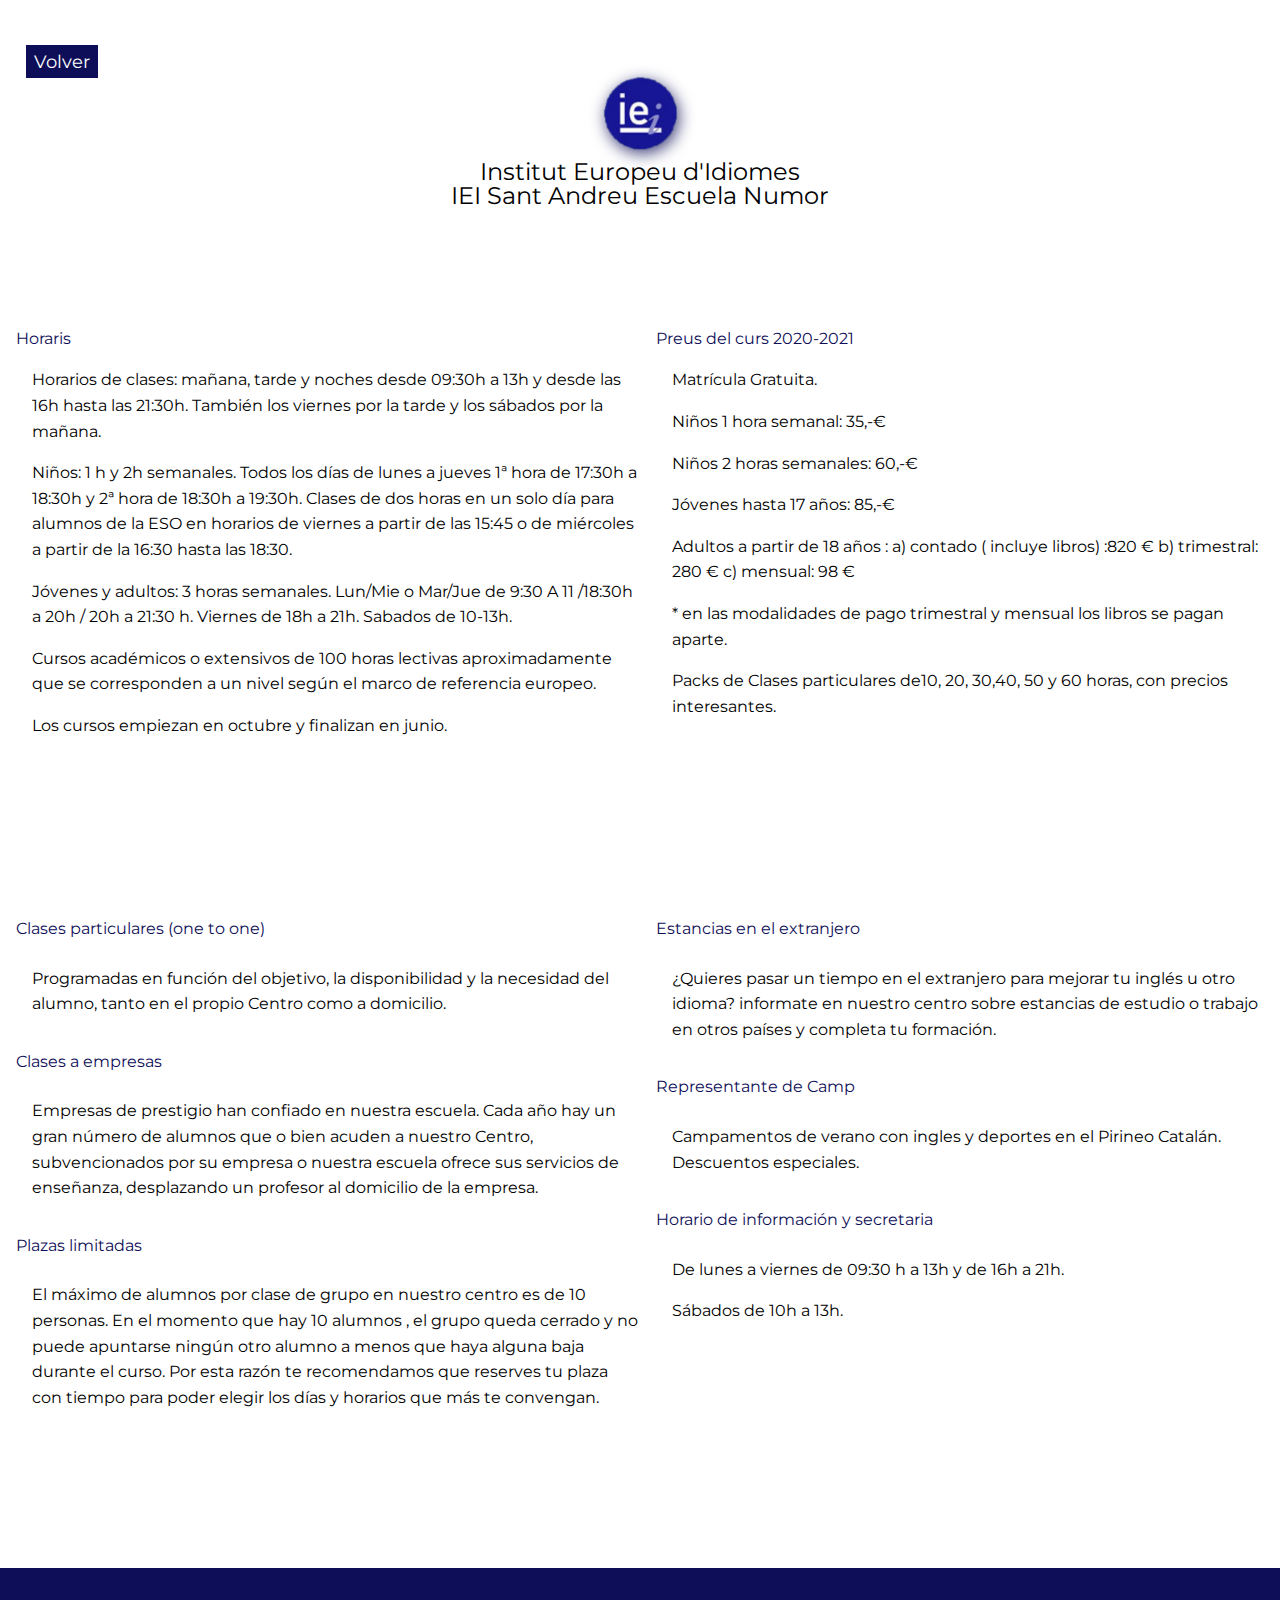
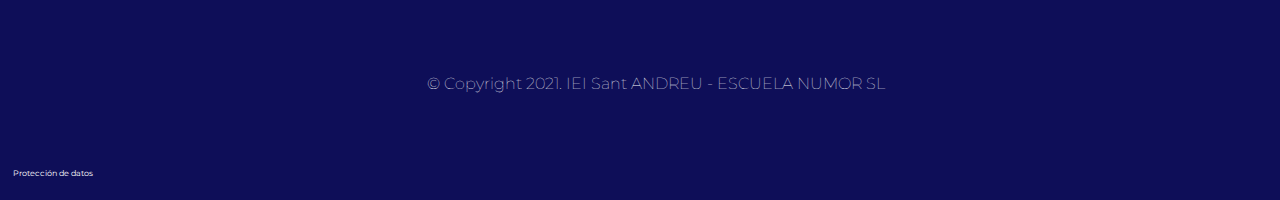
<file: indexes/index-2.html>
<!DOCTYPE html>
<html lang="en">

<head>
    <meta charset="UTF-8">
    <meta name="viewport" content="width=device-width, initial-scale=1.0">
    <meta http-equiv="X-UA-Compatible" content="ie=edge">
    <link rel="stylesheet" href="../theme/Master.css">
    <link rel="stylesheet" href="../theme/horariosyprecios.css">
    <title>Institut Europeu d'Idiomes</title>
</head>

<body>
    <div class="container-horarios">
        <div class="container-1">
        <div class="showcase-escuela">
            <div class="logo">
                <img src="../imagenes/logoveamos.png" alt="logo-escuela">
            </div>
            <div class="nombre">
                <h1>Institut Europeu d'Idiomes</h1>
                <h1>IEI Sant Andreu Escuela Numor</h1>
            </div>
            <a class="btn-regresar" href="../index.html">Volver</a>
        </div>
        <div class="horarios-precios">
            <div class="info-horarios">
                <h3 class="institut-subtitulo">Horaris</h3>
                <div class="institut-texto">
                    <p>Horarios de clases: mañana, tarde y noches desde 09:30h a 13h y desde las 16h hasta las 21:30h. También los viernes por la tarde y los sábados por la mañana.</p>

                    <p>Niños: 1 h y 2h semanales. Todos los días de lunes  a jueves 1ª hora de 17:30h a 18:30h y 2ª hora de 18:30h a 19:30h. Clases de dos horas en un solo día para alumnos de la ESO en horarios de viernes a partir de las 15:45 o de miércoles a partir de la 16:30 hasta las 18:30.</p>

                    <p>Jóvenes y adultos: 3 horas semanales. Lun/Mie o Mar/Jue de 9:30 A 11 /18:30h a 20h / 20h a 21:30 h. Viernes de 18h a 21h. Sabados de 10-13h.</p>

                    <p>Cursos académicos o extensivos de 100 horas lectivas aproximadamente que se corresponden a un nivel según el marco de referencia europeo.</p>

                    <p>Los  cursos empiezan en octubre y finalizan en junio.</p>
                </div>
            </div>
            <div class="info-precios">
                <h3 class="institut-subtitulo">Preus del curs 2020-2021</h3>
                <div class="institut-texto">
                    <p>Matrícula Gratuita.</p>

                    <p>Niños 1 hora semanal: 35,-€</p>

                    <p>Niños 2 horas semanales: 60,-€</p>

                    <p>Jóvenes hasta 17 años: 85,-€</p>

                    <p>Adultos a partir de 18 años :
                        a) contado ( incluye libros) :820 €            
                        b) trimestral: 280 €            
                        c) mensual: 98 €
                    </p>

                    <p>* en las modalidades de pago trimestral y mensual los libros se pagan aparte.</p>

                    <p>Packs de Clases particulares de10, 20, 30,40, 50 y 60 horas, con precios interesantes.</p>
                </div>
            </div>
        </div>
        </div>
        <div class="container-2">
                <div class="info-clases">
                    <h3 class="institut-subtitulo">Clases particulares (one to one)</h3>
                    <div class="institut-texto">
                        <p>Programadas en función del objetivo, la disponibilidad y la necesidad del alumno, tanto en el propio Centro como a domicilio.</p>
                    </div>
                    <h3 class="institut-subtitulo">Clases a empresas</h3>
                    <div class="institut-texto">
                        <p>Empresas de prestigio  han confiado en nuestra escuela. Cada año hay un gran número de alumnos que o bien acuden a nuestro Centro, subvencionados por su empresa o  nuestra escuela ofrece sus servicios de enseñanza, desplazando un profesor al domicilio de la empresa.</p>
                    </div>
                    <h3 class="institut-subtitulo">Plazas limitadas</h3>
                    <div class="institut-texto">
                        <p>El máximo de alumnos por clase de grupo  en nuestro centro es de 10 personas.  En el momento que hay 10 alumnos , el grupo queda cerrado y no puede apuntarse ningún otro alumno a menos que haya alguna baja durante el curso. Por esta razón te recomendamos que reserves tu plaza con tiempo para poder elegir los días y horarios que más te convengan.</p>
                    </div>
                </div>
                <div class="info-camp">
                    <h3 class="institut-subtitulo">Estancias en el extranjero</h3>
                    <div class="institut-texto">
                        <p>¿Quieres pasar un tiempo en el extranjero para mejorar tu inglés u otro idioma? informate en nuestro centro sobre estancias de estudio o trabajo en otros países y completa tu formación.</p>
                    </div>
                    <h3 class="institut-subtitulo">Representante de Camp</h3>
                    <div class="institut-texto">
                        <p>Campamentos de verano con ingles y deportes en el Pirineo Catalán. Descuentos especiales.</p>
                    </div>
                    <h3 class="institut-subtitulo">Horario de información y secretaria</h3>
                    <div class="institut-texto">
                        <p>De lunes a viernes de 09:30 h a 13h y de 16h a 21h.</p>
                        <p>Sábados de 10h a 13h.</p>
                    </div>
                </div>
                <div class="footer">
                    <a href="/indexes/lopd.html">Protección de datos</a>
                    <h6>© Copyright 2021. IEI Sant ANDREU - ESCUELA NUMOR SL</h6>
                </div>
        </div>
        
    </div>
</body>


</html>
</file>
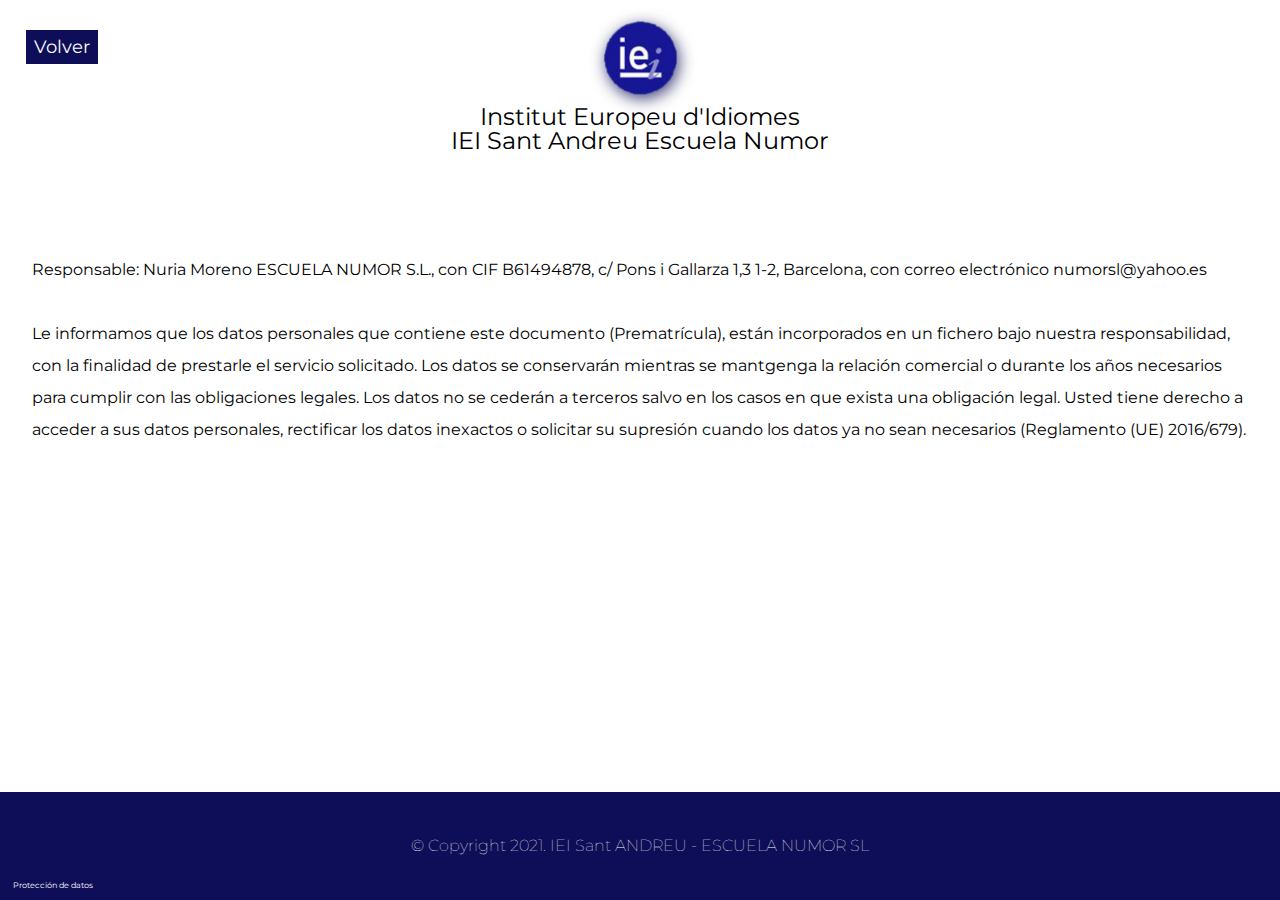
<file: indexes/lopd.html>
<!DOCTYPE html>
<html lang="en">

<head>
    <meta charset="UTF-8">
    <meta name="viewport" content="width=device-width, initial-scale=1.0">
    <meta http-equiv="X-UA-Compatible" content="ie=edge">
    <link rel="stylesheet" href="../theme/Master.css">
    <link rel="stylesheet" href="../theme/privacidad.css">
    <title>Institut Europeu d'Idiomes</title>
</head>

<body>
    <div class="container-privacidad">
        <div class="showcase-escuela">
            <div class="logo">
                <img src="../imagenes/logoveamos.png" alt="logo-escuela">
            </div>
            <div class="nombre">
                <h1>Institut Europeu d'Idiomes</h1>
                <h1>IEI Sant Andreu Escuela Numor</h1>
            </div>
            <a class="btn-regresar" href="../index.html">Volver</a>
        </div>
        <div class="proteccion-datos">
            <p> Responsable: Nuria Moreno ESCUELA NUMOR S.L., con CIF B61494878, c/ Pons i Gallarza 1,3 1-2, Barcelona, con correo electrónico numorsl@yahoo.es</p>
            <p>Le informamos que los datos personales que contiene este documento (Prematrícula), están incorporados en un fichero bajo nuestra responsabilidad, con la finalidad de prestarle el servicio solicitado. Los datos se conservarán mientras se mantgenga
                la relación comercial o durante los años necesarios para cumplir con las obligaciones legales. Los datos no se cederán a terceros salvo en los casos en que exista una obligación legal. Usted tiene derecho a acceder a sus datos personales,
                rectificar los datos inexactos o solicitar su supresión cuando los datos ya no sean necesarios (Reglamento (UE) 2016/679).</p>
        </div>
        <div class="footer">
            <a href="/indexes/lopd.html">Protección de datos</a>
            <h6>© Copyright 2021. IEI Sant ANDREU - ESCUELA NUMOR SL</h6>
        </div>
    </div>
</body>


</html>
</file>
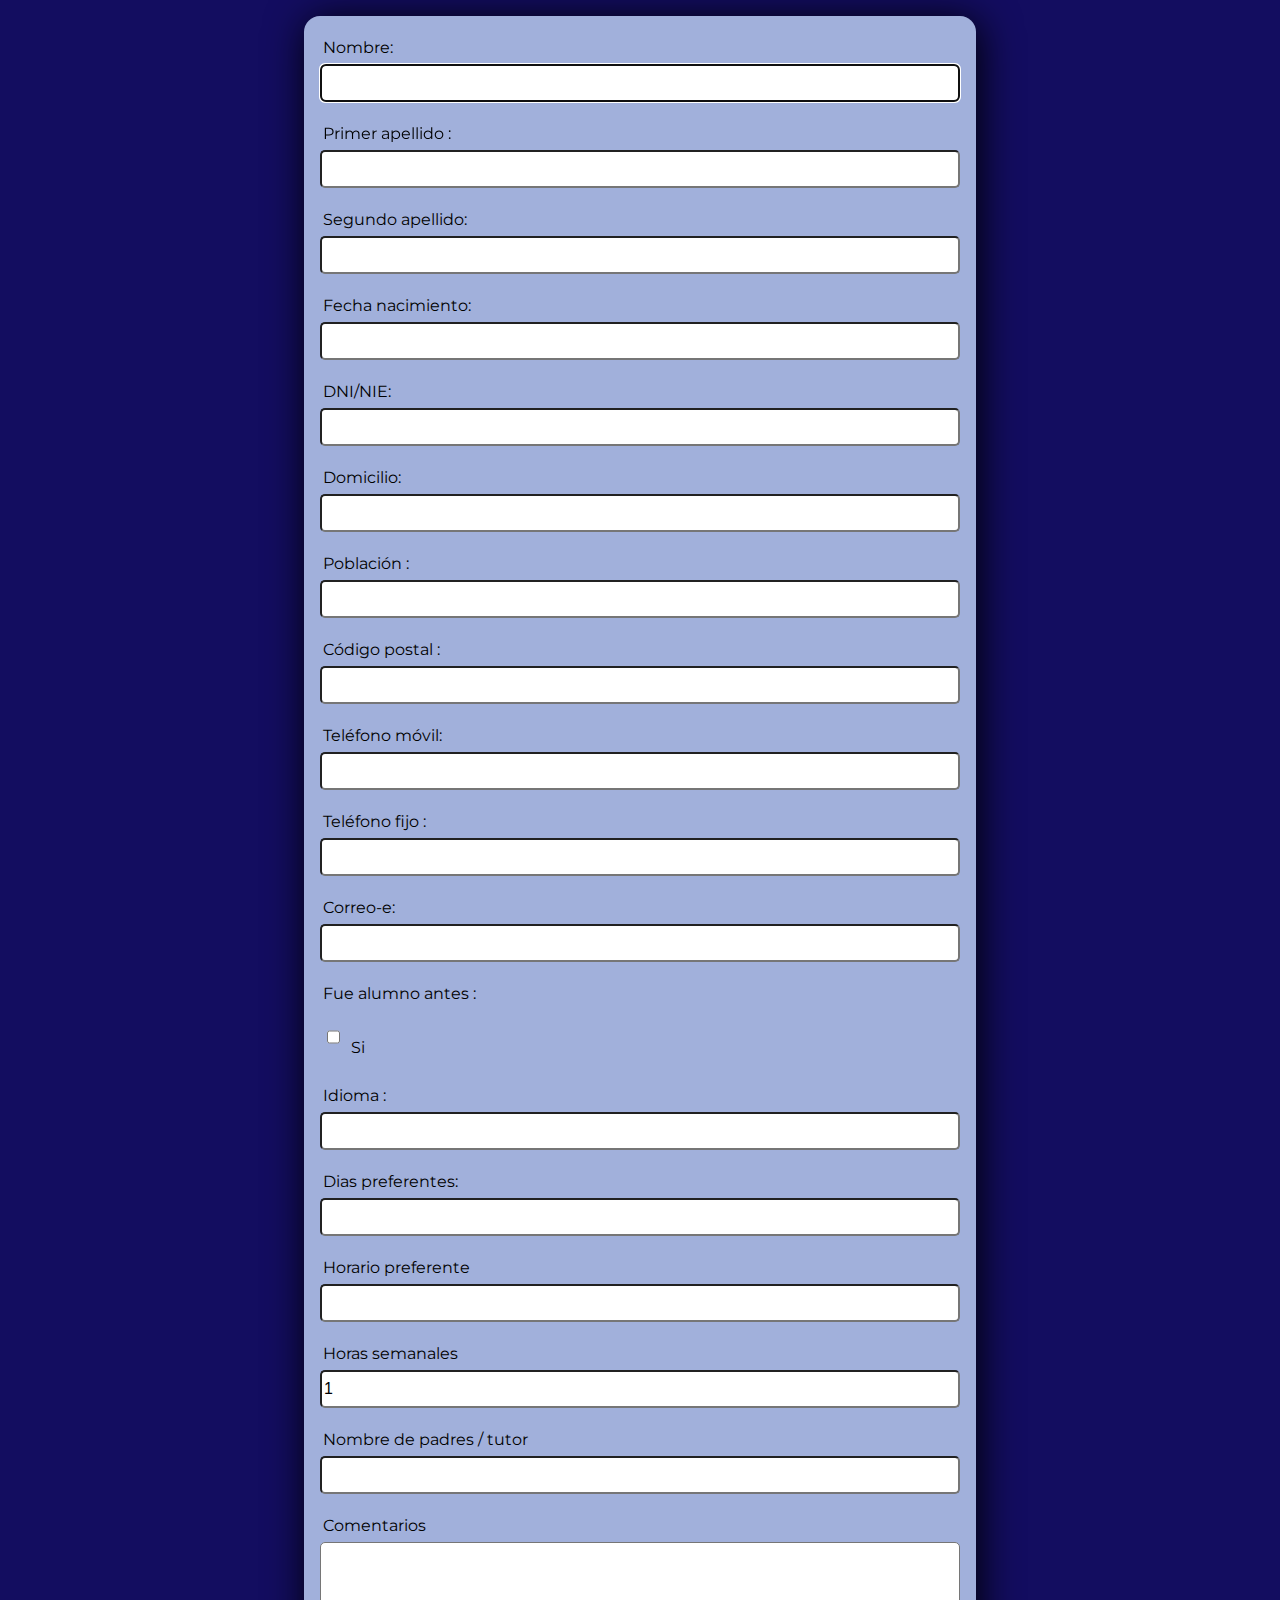
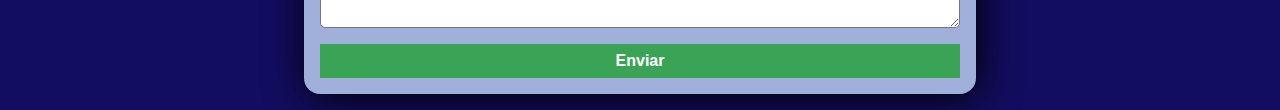
<file: indexes/prematricula.html>
<!DOCTYPE html>
<html lang="en">

<head>
    <meta charset="UTF-8">
    <meta name="viewport" content="width=device-width, initial-scale=1.0">
    <meta http-equiv="X-UA-Compatible" content="ie=edge">
    <link rel="stylesheet" href="../theme/Master.css">
    <link rel="stylesheet" href="../theme/prematricula.css">
    <title>Inscripción</title>
</head>


<body>
    <form action="matricula.php" method="post">

        <div class="form-container">
            <div class="form-group"><label>Nombre:</label><input tabindex="1" autofocus=" " size="25" name="nombre"></div>
            <div class="form-group"><label>Primer apellido :</label><input tabindex="2" size="25" name="apellido1"></div>
            <div class="form-group"><label>Segundo apellido:</label><input size="25" name="apellido2" type="text"></div>
            <div class="form-group"><label>Fecha nacimiento:</label><input size="10" name="nacimiento"></div>
            <div class="form-group"><label>DNI/NIE:</label><input size="9" name="dni" type="text"></div>
            <div class="form-group"><label>Domicilio:</label><input size="35" name="domicilio" type="text"></div>
            <div class="form-group"><label>Población :</label><input size="25" name="poblacion" type="text"></div>
            <div class="form-group"><label>Código postal :</label><input size="5" name="codpost" type="text"></div>
            <div class="form-group"><label>Teléfono móvil:</label><input size="9" name="tmovil" type="text"></div>
            <div class="form-group"><label>Teléfono fijo :</label><input  size="9" name="tfijo" type="text"></div>
            <div class="form-group"><label>Correo-e:</label><input name="suemail" size="45" type="email"></div>
            <div class="form-group"><label>Fue alumno antes :</label><label><input name="alumno" type="checkbox">&nbsp; Si</label></div>
            <div class="form-group"><label>Idioma :</label><input size="35" name="idioma"></div>
            <div class="form-group"><label>Dias preferentes:</label><input name="susdias" type="text"></div>
            <div class="form-group"><label>Horario preferente</label><input name="sushoras" type="textl"></div>
            <div class="form-group"><label>Horas semanales</label><input maxlength="3" size="3" name="cuantashoras" value="1"></div>
            <div class="form-group"><label>Nombre de padres / tutor</label><input size="45" name="tutor" type="text"></div>
            <div class="form-group"><label>Comentarios</label><textarea cols="25" name="notas" type="text"></textarea></div>
            <div class="form-group"><button class="btn-submit" value="enviar" type="submit"> Enviar</button></div>
        </div>
    </form>

</body>

</html>
</file>
<file: theme/Master.css>
@import url('https://fonts.googleapis.com/css2?family=Montserrat:ital,wght@0,100;0,200;0,300;0,400;0,500;0,600;0,900;1,100;1,300;1,400;1,500;1,600;1,900&display=swap');

html, body, div, span, applet, object, iframe,
h1, h2, h3, h4, h5, h6, p, blockquote, pre,
a, abbr, acronym, address, big, cite, code,
del, dfn, em, img, ins, kbd, q, s, samp,
small, strike, strong, sub, sup, tt, var,
b, u, i, center,
dl, dt, dd, ol, ul, li,
fieldset, form, label, legend,
table, caption, tbody, tfoot, thead, tr, th, td,
article, aside, canvas, details, embed, 
figure, figcaption, footer, header, hgroup, 
menu, nav, output, ruby, section, summary,
time, mark, audio, video {
	margin: 0;
	padding: 0;
	border: 0;
	font-size: 100%;
	font: inherit;
	vertical-align: baseline;
}
/* HTML5 display-role reset for older browsers */
article, aside, details, figcaption, figure, 
footer, header, hgroup, menu, nav, section {
	display: block;
}
body {
	line-height: 1;
}
ol, ul {
	list-style: none;
}
blockquote, q {
	quotes: none;
}
blockquote:before, blockquote:after,
q:before, q:after {
	content: '';
	content: none;
}
table {
	border-collapse: collapse;
	border-spacing: 0;
}

html {
    scroll-behavior: smooth;
    overflow-x: hidden;
 
}

body {
    background-color: rgb(255, 255, 255);
    font-size: 10px;
    font-family: 'Montserrat', sans-serif;
}

img {
    width: 35px;
    height: 35px;
}

#video {
    width: 100%;
    height: 100%;
    overflow: hidden;
    object-fit: cover;
    filter: brightness(0.8) grayscale(0.1);
}

a {
    text-decoration: none;
}

li {
    list-style: none;
}

.big-container {
    display: grid;
    overflow-x: hidden;
    background-color: white;
   
}

.showcase {
    display: grid;
    max-width: 100vw;
    background-color: white;
    height: 100vh;
    padding-top: 1.4rem;
    grid-template-areas: "showcase-escuela" "showcase-navbar" "hero-container";
    z-index: 15;
}
.showcase-navbar {
    max-width: 100vw; 
}

.showcase-escuela {
    display: flex;
    flex-direction: column;
    align-items: center;
    justify-content: center;
    margin-top: 1rem;
}

.showcase-escuela .nombre {
    text-align: center;
    padding: 0.3rem 0;
}

.showcase-escuela .nombre h1 {
    font-weight: normal;
    font-size: 1.5rem;
}

.logo img {
    width: 6rem;
    max-width: 100%;
    height: auto;
    filter: drop-shadow(2px 4px 8px rgba(14, 14, 88, 0.808))
}

.showcase-navbar .navbar {
    display: flex;
    justify-content: center;
    margin-top: 0rem;
}

.navbar li {
    padding: 0.7rem 0;
}

.navbar li a {
    display: inline-flex;
    align-items: center;
    color: rgba(14, 14, 88, 0.808);
    font-weight: 600;
    padding: 1.5rem 0.6rem;
    font-size: 1.2rem;
    height: 1.5rem;
    transition: all ease 0.4s;
}

.navbar li a:hover {
    background: rgb(14, 14, 88);
    color: white;
}

.hero-container {
    grid-area: hero-container;
    height: 60vh;
}

.hero-video {
    width: 100%;
    height: 55vh;
    position: relative;
}

.hero-video a {
    position: absolute;
    background: rgba(14, 14, 88, 0.808);
    color: white;
    font-size: 1rem;
    padding: 0.5rem 0.4rem;
    border-radius: 5px;
    top: 90%;
    left: 50%;
    transform: translate(-50%, -50%);
    transition: all ease 0.6s;
}

.hero-video a:hover {
    background-color: rgb(14, 14, 88);
    box-shadow: 0.08px 0.08px 20px rgb(14, 14, 88);
}

.estudiar-container {
    height: 100vh;
    max-width: 100vw;
    background: rgb(255, 255, 255);
    display: grid;
    grid-template-columns: 1fr 1fr 1fr 1fr 1fr 1fr;
    grid-template-rows: auto;
    grid-template-areas: ". ingles estudiar-imagen estudiar-imagen italiano . " "frances . estudiar-imagen estudiar-imagen . ruso" ". aleman estudiar-imagen estudiar-imagen español ." "catalan . estudiar-imagen estudiar-imagen . portugues";
    padding: 1rem;
    font-size: 1rem;
}

.estudiar-container div {
    display: flex;
    flex-direction: column;
    justify-content: center;
    align-items: center;
}

.estudiar-container img {
    width: 9rem;
    height: 6rem;
}

.estudiar-imagen img {
    width: 85%;
    height: auto;
}

.idioma img {
    filter: brightness(0.5) grayscale(0.1);
    transition: all ease 0.5s;
    max-width: 100%;
}

.idioma img:hover {
    filter: none;
    box-shadow: 2px 4px 10px rgb(78, 78, 78);
    transform: scale(1.1);
}

.idioma h3 {
    padding-bottom: 0.8rem;
}

.ingles {
    grid-area: ingles;
}

.frances {
    grid-area: frances;
}

.aleman {
    grid-area: aleman;
}

.catalan {
    grid-area: catalan;
}

.italiano {
    grid-area: italiano;
}

.ruso {
    grid-area: ruso;
}

.español {
    grid-area: español;
}

.portugues {
    grid-area: portugues;
}

.estudiar-imagen {
    grid-area: estudiar-imagen;
}

.btn-horaris {
    color: white;
    background: rgb(1, 1, 117);
    padding: 0.5rem 0.4rem;
    margin-top: 3rem;
    font-size: 1.6rem;
    transition: all 0.4s ease;
}

.btn-horaris:hover {
    color: white;
    text-shadow: 0 0 1.5rem white;
    transform: scale(1.1);
    box-shadow: 1px 1px 10px black;
    background: rgb(3, 3, 138);
    margin-top: 3rem;
    font-size: 1.5rem;
}

.institut-container {
    height: 100vh;
    max-width: 100vw;
    background: rgb(255, 255, 255);
    display: grid;
    grid-template-columns: 1fr 1fr 1fr;
    grid-template-rows: auto;
    grid-template-areas: "metodologia institut-imagen niveles" "metodologia institut-imagen pruebas" "profesorado institut-imagen examenes";
    font-size: 1rem;
    line-height: 1.8rem;
    padding: 1rem 2rem;
    z-index: 2;
}

.institut-container h3 {
    color: rgb(14, 14, 88);
    padding-bottom: 1rem;
}

.metodologia {
    grid-area: metodologia;
}

.institut-imagen {
    grid-area: institut-imagen;
    display: flex;
    justify-content: center;
    align-items: center;
}

.institut-imagen img {
    width: 20rem;
    height: 20rem;
    margin-bottom: 10rem;
}

.niveles {
    grid-area: niveles;
    padding-top: 1rem;
}

.pruebas {
    grid-area: pruebas;
}

.profesorado {
    grid-area: profesorado;
}

.examenes {
    grid-area: examenes;
    display:flex;
    flex-direction: column;
    

}

.examenes img{

   width: 9rem;
   height: 6rem;
   align-self: center;
   padding-top: 1rem; 
}


.textoBanderaClick {
    transform: translate(0px, -5px);
}

.contacte-container {
    height: 100vh;
    max-width: 100vw;
    display: grid;
    grid-template-columns: 1fr 1fr;
    grid-template-rows: 4fr 0.5fr;
    grid-template-areas: "map contacto" "footer footer";
    align-content: center;
    justify-items: center;
    z-index: 15;
}

.mapa-responsive {
    grid-area: map;
    align-self: center;
    margin-left: 2rem;
    height: 70vh;
    width: 50vh;
}

.mapa-responsive iframe {
    height: 100%;
    width: 100%;
    box-shadow: 2px 2px 15px black;
}

.datos-contacto {
    grid-area: contacto;
    align-self: center;
    font-size: 2rem;
    line-height: 3.5rem;
}

.footer {
    grid-area: footer;
    position: relative;
    display: flex;
    justify-content: center;
    align-items: center;
    background-color: rgb(14, 14, 88);
    width: 100vw;
}

.footer h6 {
    color: white;
    font-size: 1rem;
    font-weight: lighter;
}

.footer a {
    position: absolute;
    bottom: 10%;
    left: 1%;
    color: white;
    font-size: 0.5rem;
    font-weight: normal;
}

.idioma {
    z-index: 10;
}

main {
    position: relative;
    height: 100vh;
    max-width: 100vw;
}

.bolas {
    position: relative;
    background-color: rgb(1, 1, 117);
    border-radius: 50%;
    width: 15vw;
    height: 15vw;
}

.bola4 {
    position: absolute;
    right: -5%;
    top: -7%;
}

.bola5 {
    display: flex;
    justify-content: center;
    align-items: start;
    position: absolute;
    left: 15%;
    right: 15%;
    bottom: -125vh;
    top: 80vh;
    width: 70vw;
    height: 70vw;
    max-width: 150vh;
}

/*media queries*/

@media screen and (max-width: 500px){
    
    .showcase {
        display: grid;
        max-width: 100vw;
        background-color: white;
        height: 100vh;
        padding-top: 1rem;
        grid-template-areas: "showcase-escuela" "showcase-navbar";
        z-index: 15;
    }

    .showcase-escuela {
        margin-top: 0;
    }

    .showcase-escuela .nombre h1 {
        font-weight: lighter;
        font-size: 1.2rem;
        padding-top: 0.2rem;
    }

    .showcase-navbar {
        display: flex;
        flex-direction:column;
        justify-content: start;
    }
    .showcase-navbar .navbar {
        display: flex;
        flex-direction:column;
        justify-content: center;
        align-items: center;
        margin-top: 0rem;
    }

    .hero-container {
        display: none;
        
    }

    .estudiar-container {
        height: 100vh;
        max-width: 100vw;
        background: rgb(255, 255, 255);
        display: grid;
        grid-template-columns: 1fr 1fr;
        grid-template-rows: 18vh 18vh 18vh 18vh;
        grid-template-areas: "ingles  italiano " "frances ruso" "aleman español" "catalan portugues";
        padding: 1rem;
        font-size: 1rem;
    }

    .estudiar-imagen img{
        display: none;
    }

    .estudiar-container img {
        width: 6rem;
        height: 4rem;
    }

    .bola5 {
        display: flex;
        justify-content: center;
        align-items: start;
        position: absolute;
        left: 0%;
        right: 15%;
        bottom: -125vh;
        top: 80vh;
        width: 100vw;
        height: 100vw;
        max-width: 150vh;
    }

    .institut-container {
        grid-template-columns: 1fr 1fr;
        grid-template-rows: 1fr 1fr 1fr;
        grid-template-areas: "metodologia niveles" "institut-imagen institut-imagen" "profesorado examenes";
        padding: 0rem 0rem;
        z-index: 2;
        
    }

    .institut-container div p {
        display:none;
    }

    .institut-container div:nth-child(4) {
        display:none;
    }

    .institut-container div:nth-child(5) img{
        display:none;
    }

    .institut-container div {
        display:grid;
        justify-content: center;
        align-items: center;
        margin: 0;
        padding: 0;
    }
    

    
    .institut-imagen {
        grid-area: institut-imagen;
        display: flex;
        justify-content: center;
        align-items: center;
    }

    .institut-imagen img {
        width: 20rem;
        height: 20rem;
        margin-bottom: 0rem;
    }

    .contacte-container {
        height: 100vh;
        max-width: 100vw;
        display: grid;
        grid-template-columns: 1fr;
        grid-template-rows: 4fr 1fr;
        grid-template-areas: "contacto" "footer";
    }
    
    .mapa-responsive {
        display:none;
    }

    .datos-contacto {
        font-size: 1rem;
    }
    
    
    .footer h6 {
        color: white;
        font-size: 1rem;
        text-align: center;
        line-height:1.2rem;
        font-weight: normal;
    }
    
    .footer a {
        font-size: 0.6rem;
    }
    
    
}

@media screen and (max-width: 700px){

    .estudiar-container {
        height: 100vh;
        max-width: 100vw;
        background: rgb(255, 255, 255);
        display: grid;
        grid-template-columns: 1fr 1fr;
        grid-template-rows: 18vh 18vh 18vh 18vh;
        grid-template-areas: "ingles  italiano " "frances ruso" "aleman español" "catalan portugues";
        padding: 1rem;
        font-size: 1rem;
    }

    .estudiar-imagen img{
        display: none;
    }

    .estudiar-container img {
        width: 6rem;
        height: 4rem;
    }

    .bola5 {
        display: flex;
        justify-content: center;
        align-items: start;
        position: absolute;
        left: 0%;
        right: 15%;
        bottom: -125vh;
        top: 80vh;
        width: 100vw;
        height: 100vw;
        max-width: 150vh;
    }

    .institut-container {
        grid-template-columns: 1fr 1fr;
        grid-template-rows: 1fr 1fr 1fr;
        grid-template-areas: "metodologia niveles" "institut-imagen institut-imagen" "profesorado examenes";
        padding: 0rem 0rem;
        z-index: 2;
        
    }

    .institut-container div p {
        display:none;
    }

    .institut-container div:nth-child(4) {
        display:none;
    }

    .institut-container div:nth-child(5) img{
        display:none;
    }

    .institut-container div {
        display:grid;
        justify-content: center;
        align-items: center;
        margin: 0;
        padding: 0;
    }
    

    
    .institut-imagen {
        grid-area: institut-imagen;
        display: flex;
        justify-content: center;
        align-items: center;
    }

    .institut-imagen img {
        width: 20rem;
        height: 20rem;
        margin-bottom: 0rem;
    }

    .contacte-container {
        height: 100vh;
        max-width: 100vw;
        display: grid;
        grid-template-columns: 1fr;
        grid-template-rows: 4fr 1fr;
        grid-template-areas: "contacto" "footer";
    }
    
    .mapa-responsive {
        display:none;
    }

    .datos-contacto {
        font-size: 1rem;
    }
    
    
    .footer h6 {
        color: white;
        font-size: 1rem;
        text-align: center;
        line-height:1.2rem;
        font-weight: normal;
    }
    
    .footer a {
        font-size: 0.6rem;
    }
    

}

@media only screen and (min-width: 701px) and (max-width: 1024px) {

    
.institut-container {
    position: relative;
    height: 90vh;
    max-width: 100vw;
    background: rgb(255, 255, 255);
    display: -moz-inline-grid;
    grid-template-columns: 1fr 1fr;
    grid-template-rows: 1fr 1fr 1fr;
    grid-template-areas: "metodologia niveles" "metodologia pruebas" "profesorado examenes";
    font-size: 0.8rem;
    line-height: 1.8rem;
    padding: 1rem 0rem 1rem 1rem;
    z-index: 2;
    grid-gap: 1rem;
}

.institut-imagen {
    float: center;
    shape-outside: url("/imagenes/graduation.png");
}


.institut-imagen img {
    display: none;
   
}

.metodologia {
  
    grid-row: 1 /span 2;
}
.niveles {
  
    grid-area: niveles;
    padding-top: 0;
}

.pruebas {

    grid-area: pruebas;
}

.profesorado {
    grid-area: profesorado;
    grid-row: 3/ span 1;
}

.examenes {
    grid-area: examenes;
  
}

.examenes img{

   width: 9rem;
   height: 6rem;
   align-self: center;
   padding-top: 1rem; 
}
.footer {
 
    width: 100%;
}

.mapa-responsive {
    grid-area: map;
    display:flex;
    justify-content:center;
    align-items:center;
    margin-left: 2rem;
    height: 70vh;
    width: 50vh;
}

.mapa-responsive iframe {
    height: 70%;
    width: 70%;
    box-shadow: 2px 2px 15px black;
}

.datos-contacto {
    grid-area: contacto;
    align-self: center;
    font-size: 1rem;
    line-height: 3.5rem;
}


}
</file>
<file: theme/horariosyprecios.css>
.container-horarios {
    overflow-x: hidden;
    background-color: white;
}

.container-1{
    
    height: 100vh;
    display: grid;
    grid-template-rows: 1fr 4fr;
    grid-template-columns: 1fr;
    grid-template-areas: "showcase" "horarios-precios";
    overflow-x: hidden;
    background-color:white;
}

.container-2{
    
    height: 100vh;
    display: grid;
    grid-template-rows: auto;
    grid-template-columns: 1fr 1fr;
    grid-template-areas: "info-clases info-camp" "footer footer";
    overflow-x: hidden;
    background-color:white;
    
}

.showcase-escuela {
    grid-area: showcase;
    position: relative;
    display: flex;
    flex-direction: column;
    align-items: center;
    justify-content: center;
    margin-top: 1rem;
    padding-bottom: 2rem;
}

.institut-subtitulo {
    color:rgb(14, 14, 88);
}

.horarios-precios {
    grid-area: horarios-precios;
    display: flex;
    
}

.horarios-precios h3{
    padding-top: 0.5rem;
    
}

.horarios-precios div {
    width: 50%;
    padding: 1rem 1rem;
    
}

.info-horarios {
    font-size: 1rem;
    line-height: 1.6rem;  
    display: flex;
    flex-direction: column; 
}

.info-horarios p{
    padding-bottom: 1rem;
}

.info-horarios div {
    width: 100%;
}

.info-precios {
    font-size: 1rem;
    line-height: 1.6rem;  
    display: flex;
    flex-direction: column; 
}

.info-precios p{
    padding-bottom: 1rem;
}

.info-precios div {
    width: 100%;
}

.info-clases{
    height: auto;
    grid-area: info-clases;
    font-size: 1rem;
    line-height: 1.6rem;  
    display: flex;
    flex-direction: column;
}

.info-clases p{
    padding-bottom: 1rem;
}
.info-clases div{
    width: 100%;
}

.info-camp{
    grid-area: info-camp;
    font-size: 1rem;
    line-height: 1.6rem;  
    display: flex;
    flex-direction: column;
}
.info-camp p {
    padding-bottom: 1rem;
}
.info-camp div{
    width: 100%;
}

.container-2 h3 {
    padding-bottom: 0.5rem;
}

.container-2 div {
    padding: 1rem 1rem;
    
}

.btn-regresar {
    position: absolute;
    font-size: 1.1rem;
    left: 2%;
    top: 10%;
    color: white;
    background: rgb(14, 14, 88);
    padding: 0.5rem 0.5rem;
}

.footer {
    width: 100%;
    grid-area: footer;
    min-height: 10vh;
}

@media screen and (max-width: 768px){
    
    
    .showcase-escuela {
        grid-area: showcase;
        position: relative;
        display: flex;
        flex-direction: column;
        align-items: center;
        justify-content: center;
        margin-top: 1rem;
        padding-bottom: 2rem;
    }
    
    .horarios-precios {
        grid-area: horarios-precios;
        display: grid;
        
    }
    
    .horarios-precios h3{
        padding-top: 0rem;
        
    }
    
    .horarios-precios div {
        width: 90%;
        padding: 1rem 1rem;
        
    }

    .container-1{
    
        height: auto;
        grid-template-rows: auto;
       
    }
    
    .container-2{
     
        height: auto;
        display: grid;
        grid-template-rows: auto;
        grid-template-columns: 1fr;
        grid-template-areas: "info-clases" "info-camp" "footer";
        
    }

    .info-clases, .info-camp {
        width: 90%;
    
    }

    .footer{
        width: 100%;
    }

}

@media screen and (min-width:769px){

    .container-1{
    
        height: 100vh;
        grid-template-rows: auto;
        
       
    }
    
    .container-2{
     
        height: 100vh;
    
    }
}
</file>
<file: theme/privacidad.css>
.container-privacidad {
    height: 100vh;
    display: grid;
    grid-template-rows: 1fr 4fr 0.5fr;
    grid-template-columns: 1fr;
    grid-template-areas: "showcase" "privacidad" "footer";
    overflow-x: hidden;
    background-color: white;
}

.showcase-escuela {
    grid-area: showcase;
    position: relative;
    display: flex;
    flex-direction: column;
    align-items: center;
    justify-content: center;
    margin-top: 1rem;
}

.proteccion-datos {
    grid-area: privacidad;
    padding-top: 5rem;
}

.proteccion-datos p {
    font-size: 1rem;
    padding: 1rem 2rem;
    line-height: 2rem;
}

.footer {
    grid-area: footer;
    min-height: 12vh;
}

.btn-regresar {
    position: absolute;
    font-size: 1.1rem;
    left: 2%;
    top: 10%;
    color: white;
    background: rgb(14, 14, 88);
    padding: 0.5rem 0.5rem;
}
</file>
<file: theme/prematricula.css>
body{
    background-color: rgba(9, 3, 90, 0.959);
    width:100%;
    margin: 0;
    padding: 0;
    overflow-x: hidden;
    display: flex;
    justify-content: center;
}

form {
    
    margin: 1rem 1rem;
    background-color: rgb(161, 176, 219);
    width: 70vw;
    /* To see the limits of the form */
    padding: 1rem;
    border: none;
    border-radius: 1rem;
    font-size: 1rem;
    filter: drop-shadow(3px 4px 20px black);
}

.form-container{
    display: flex;
    flex-direction: column;
    
}

.form-group{
    display: flex;
    flex-direction: column;
}
.form-group label{
    width: 20rem;
    padding: 0.5rem 0.2rem;
}


div+div {
    margin-top: 1em;
}

.btn-submit{
    color: white;
    font-size: 1rem;
    font-weight: bold;
    padding: 0.5rem 0rem;
    background: rgb(59, 163, 85);
    border: none;
    transition: all ease 0.4s;
}
.btn-submit:hover{
    background: rgb(66, 248, 111);
    
}

input,
textarea {
    font-size: 1rem;
    height: 2rem;
    border-radius: 5px;
}


textarea {
    /* To properly align multiline text field with their label */
    vertical-align: top;
    /* To give enough room to type some text */
    height: 5em;
    /* To allow users to resize any textarea vertically
     It works only on Chrome, Firefox and Safari */
    resize: vertical;
}

@media screen and (min-width: 1024px){
    form {
        max-width: 50vw;

    }
    
    
}
</file>
